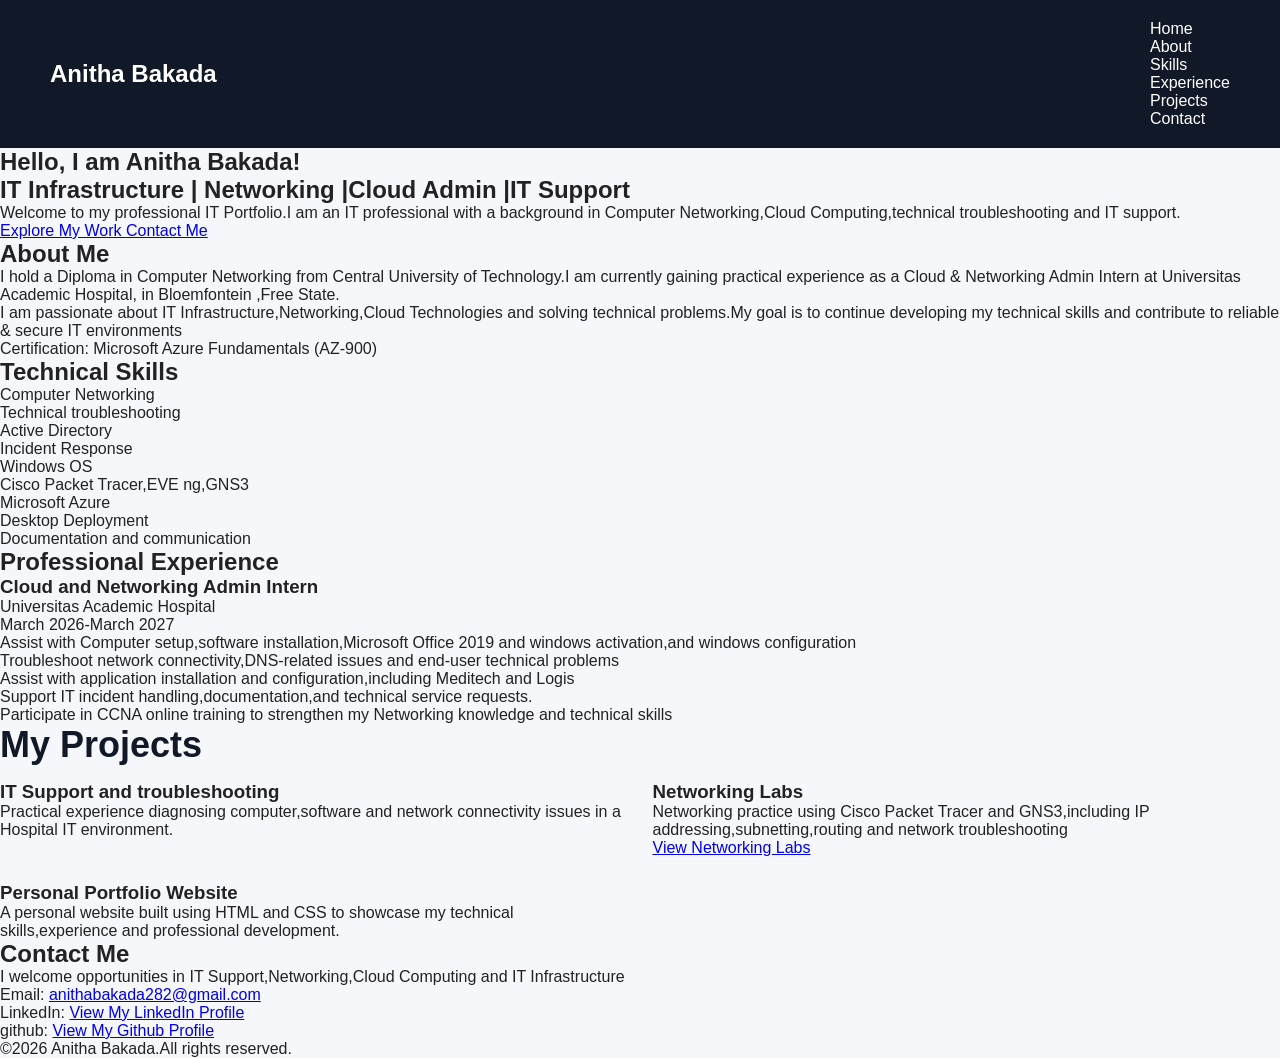
<file: index.html>
<!DOCTYPE html>
<html lang="eng">

<head>
    <meta charset="UTP-8">
    <meta name="viewport" content="width=device-width,initial-scale=1.0">
    <title>Anitha Bakada |  IT Portfolio</title>
    <link rel="stylesheet" href="style.css">

</head>
<body>
    <header>
        <nav>
            <h2>Anitha Bakada</h2>
            <ul>
            <li><a href="#home">Home</a></li>
            <li><a href="#about">About</a></li>
            <li><a href="#Skills">Skills</a></li>
            <li><a href="#Experience">Experience</a></li>
            <li><a href="#Projects">Projects</a></li>
            <li><a href="#Contact">Contact</a></li>
            </ul>
        </nav>
    </header>
    <section id="Home">
        <h1>Hello, I am Anitha Bakada!</h1>
        <h2>IT Infrastructure | Networking |Cloud Admin |IT Support</h2>
        <p>Welcome to my professional IT Portfolio.I am an IT professional with a background in Computer Networking,Cloud Computing,technical troubleshooting and IT support.</p>
        <div class="home-buttons">
            <a href="#projects" class="btn">Explore My Work </a>
            <a href="#contact" class="btn btn-outline">Contact Me </a>
        </div>
    </section>
    <section id="About">
        <h2>About Me</h2>
        <p> I hold a Diploma in Computer Networking from Central University of Technology.I am currently gaining practical experience as a Cloud & Networking Admin Intern at Universitas Academic Hospital, in Bloemfontein ,Free State.</p>
        <p>I am passionate about IT Infrastructure,Networking,Cloud Technologies and solving technical problems.My goal is to continue developing my technical skills and contribute to reliable & secure IT environments</p>
        <p>Certification: Microsoft Azure Fundamentals (AZ-900)</p>

    </section>
    <section id="skills">
        <h2>Technical Skills</h2>
        <div class="Skills-container">
            <div class="skill">Computer Networking</div>
            <div class="skill">Technical troubleshooting</div>
            <div class="skill">Active Directory</div>
            <div class="skill">Incident Response</div>
            <div class="skill">Windows OS</div>
            <div class="skill">Cisco Packet Tracer,EVE ng,GNS3</div>
            <div class="skill">Microsoft Azure</div>
            <div class="skill">Desktop Deployment</div>
            <div class="skill">Documentation and communication</div>
        </div>
    </section>
    <section id="experience">
        <h2>Professional Experience</h2>
        <div class="experience-card">
            <h3>Cloud and Networking Admin Intern</h3>
            <p class="company">Universitas Academic Hospital</p>
            <p class="date">March 2026-March 2027</p>
            <ul>
                <li>Assist with Computer setup,software installation,Microsoft Office 2019 and windows activation,and windows configuration</li>
                <li>Troubleshoot network connectivity,DNS-related issues and end-user technical problems</li>
                <li>Assist with application installation and configuration,including Meditech and Logis</li>
                <li>Support IT incident handling,documentation,and technical service requests.</li>
                <li>Participate in CCNA online training to strengthen my Networking knowledge and technical skills</li>

            </ul>
        </div>
    </section>
    <section id="projects">
        <h2>My Projects</h2>
        <div class="projects-container">
            <div class="projects-card">
                <h3>IT Support and troubleshooting</h3>
                <p>Practical experience diagnosing computer,software and network connectivity issues in a Hospital IT environment.</p>
            </div>
            <div class="projects-card">
                <h3>Networking Labs</h3>
                <p>Networking practice using Cisco Packet Tracer and GNS3,including IP addressing,subnetting,routing and network troubleshooting</p>
                <a href="https://github.com/anithabakada282-lang/networking-labs/tree/main/labs" target="blank" rel="nonopener noreferrer">View Networking Labs</a>
            </div>
            
            <div class="projects-card">
                <h3>Personal Portfolio Website</h3>
                <p>A personal website built using HTML and CSS to showcase my technical skills,experience and professional development.</p>

            </div>
        </div>
    </section>
    <section id="contact">
        <h2>Contact Me</h2>
        <p>I welcome opportunities in IT Support,Networking,Cloud Computing and IT Infrastructure</p>
        <p>Email: <a href="mailto:anithabakada282@gmail.com">anithabakada282@gmail.com</a></p>
        <p>LinkedIn: <a href="https://www.linkedin.com/in/anitha-bakada-22550a250/" target="_blank" rel="noopener noreferrer">View My LinkedIn Profile</a></p>
        <p>github: <a href="https://github.com/anithabakada282-lang" target="_blank" rel="noopener noreferrer">View My Github Profile</a></p>

    </section>
    <footer>
        <p> &copy;2026 Anitha Bakada.All rights reserved.</p>

    </footer>
</body>
</html>
</file>
<file: style.css>
* {
margin: 0;
padding: 0;
box-sizing: border-box;
}
body {
    font-family: Arial,sans-serif;
    background: #f5f7fa;
    color: #222;
}
header {
    background: #111827;
    padding: 20px 50px;

}
nav {
    max-width: 1200px;
    margin: auto;

    display: flex;
    justify-content: space-between;
    align-items: center;
}
nav h2 {
    color: white;
}
nav ul {
    color: white;
    list-style: none;
    gap: 25px;
}
nav a {
    color: white;
    text-decoration: none;
    font-size: 16px;

}
nav a:hover {
    color: #60a5fa;

}
#home h1 {
    font-size: 55px;
    margin-bottom: 15px;
}
#home h2 {
    font-size: 28px;
    margin-bottom: 20px;
}
#home p {
    font-size: 20px;
    max-width: 700px;
}
#Projects {
    max-width: 1200px;
    margin: auto;
    padding: 70px 50px;
}
#projects h2{
    font-size: 36px;
    margin-bottom: 15px;
    color: #111827;
}
.section-intro {
    color: #64748b;
    line-height: 1.7;
    margin-bottom: 30px;
}
.projects-container {
    display: grid;
    grid-template-columns: repeat(2,minmax(0, 1fr));
    gap: 25px;
}
.project-card {
    background: #ffffff;
    padding: 28px;
    border: 1px solid #e2e8f0;
    border-radius: 12px;
    box-shadow: 0 25px 18px rgba(15,23,42,0.06);
    transition: transform 0.3s ease, box-shadow 0.3s ease;
}
.project-card:hover {
    transform: translateY(-5px);
    box-shadow: 0 12px 28px rgba(15,23,42,0.12);

}
.project-card h3 {
    color: #111827;
    font-size: 21px;
    margin-bottom: 12px;
}
.project-type {
    color: #2563eb;
    font-size: 14px;
    font-weight: bold;
    margin-bottom: 16px;
}
.project-card p{
    line-height: 1.7;
    margin-bottom: 16px;
}
.project-card h4 {
    color: #334155;
    margin-bottom: 10px;
}
.project-card ul {
    padding-left: 20px;
    margin-bottom: 22px;
}
.project-card li {
    color: #475569;
    line-height: 1.8;
}
.project-link {
    display: inline-block;
    color: #2563eb;
    text-decoration: none;
    font-weight: bold;
    margin-top: 5px;
}
.project-link:hover {
    color: #1d4ed8;
    text-decoration: underline;
}
@media (max-width: 768px) {
    nav {
        flex-direction: column;
        gap: 20px;
    }
    nav ul {
        flex-wrap: wrap;
        justify-content: center;
    }
    #home {
        padding: 30px;
    }
    #home h1 {
        font-size: 40px;
    }
    #projects {
        padding: 40px 25px;
    }
    #projects h2{
        font-size: 30px;
    }
    .projects-container {
        grid-template-columns: 1fr;
    }
}
</file>
